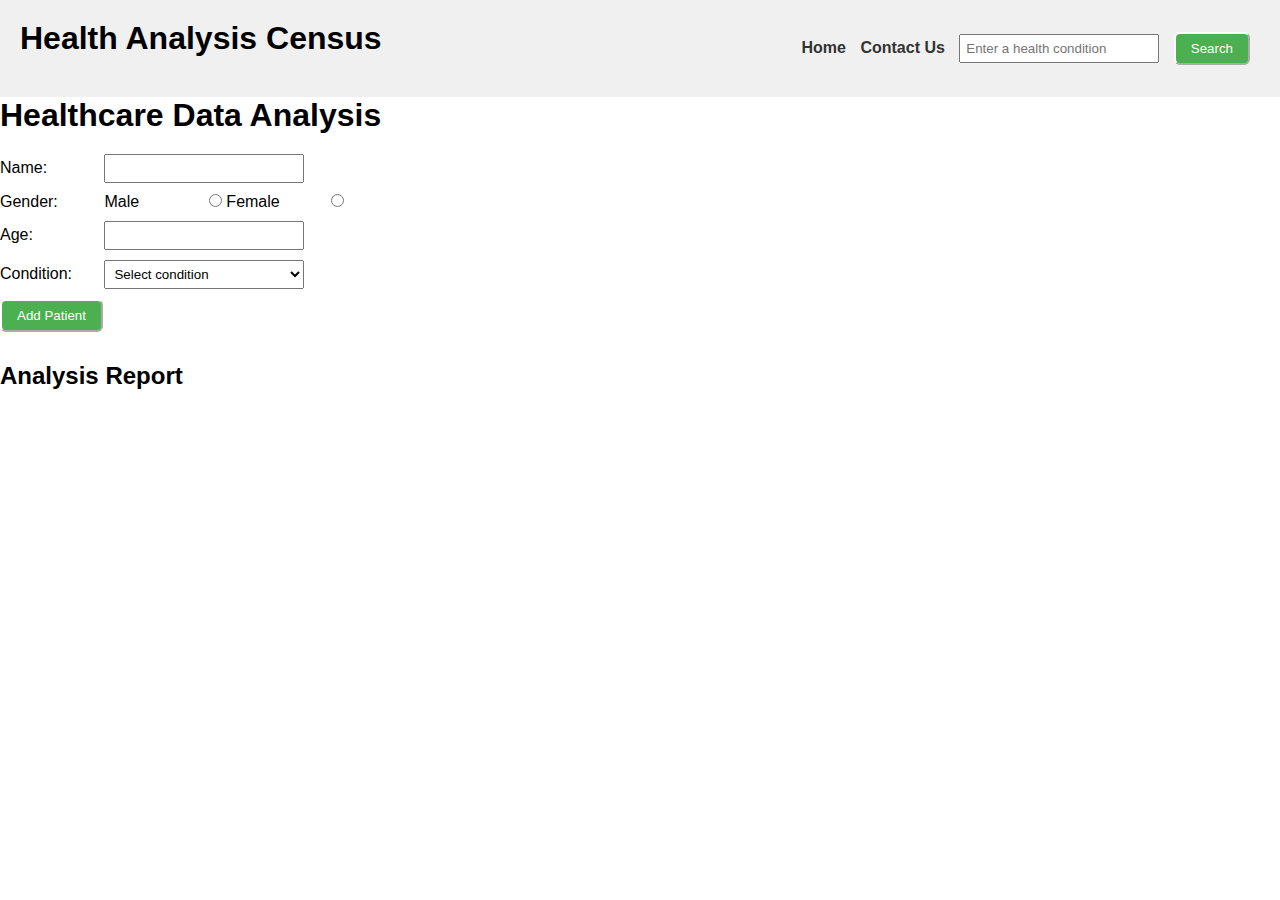
<file: index.html>
<!DOCTYPE html>
<html lang="en">
<head>
  <meta charset="UTF-8">
  <title>Health Analysis Data</title>
  <link rel="stylesheet" href="./healthanalysis.css">
</head>
<body>
   <nav><h1>Health Analysis Census</h1>
<ul>
  <li><a href="./index.html" id="home">Home </a></li>
  <li><a href="./healthcontact.html" id="contact">Contact Us </a></li>
  <li><input type="text" id="conditionInput" placeholder="Enter a health condition">  </li>
  <li><button id='btnSearch'>Search</button>
  </li>

</ul>
</nav>
<div class="container">
<div class="analysisForm">
<h1>Healthcare Data Analysis</h1>
<div>
<label for="name">Name:</label>
<input type="text" id="name">
</div>
<div>
<label>Gender:</label>
<label for="male">Male</label>
<input type="radio" name="gender" id="male" value="Male">
<label for="female">Female</label>
<input type="radio" name="gender" id="female" value="Female">
</div>
<div>
<label for="age">Age:</label>
<input type="number" id="age">
</div>
<div>
<label for="condition">Condition:</label>
<select id="condition">
  <option value="">Select condition</option>
  <option value="Diabetes">Diabetes</option>
  <option value="Thyroid">Thyroid</option>
  <option value="High Blood Pressure">High Blood Pressure</option>
</select>
</div>
<button id="addPatient">Add Patient</button>
<h2>Analysis Report</h2>
<div id="report"></div>
</div>
<div class="searchCondition">
    <div id="result"></div>
</div>
</div>
<script src="./healthanalysis.js"></script>
</body>
</html>
</file>
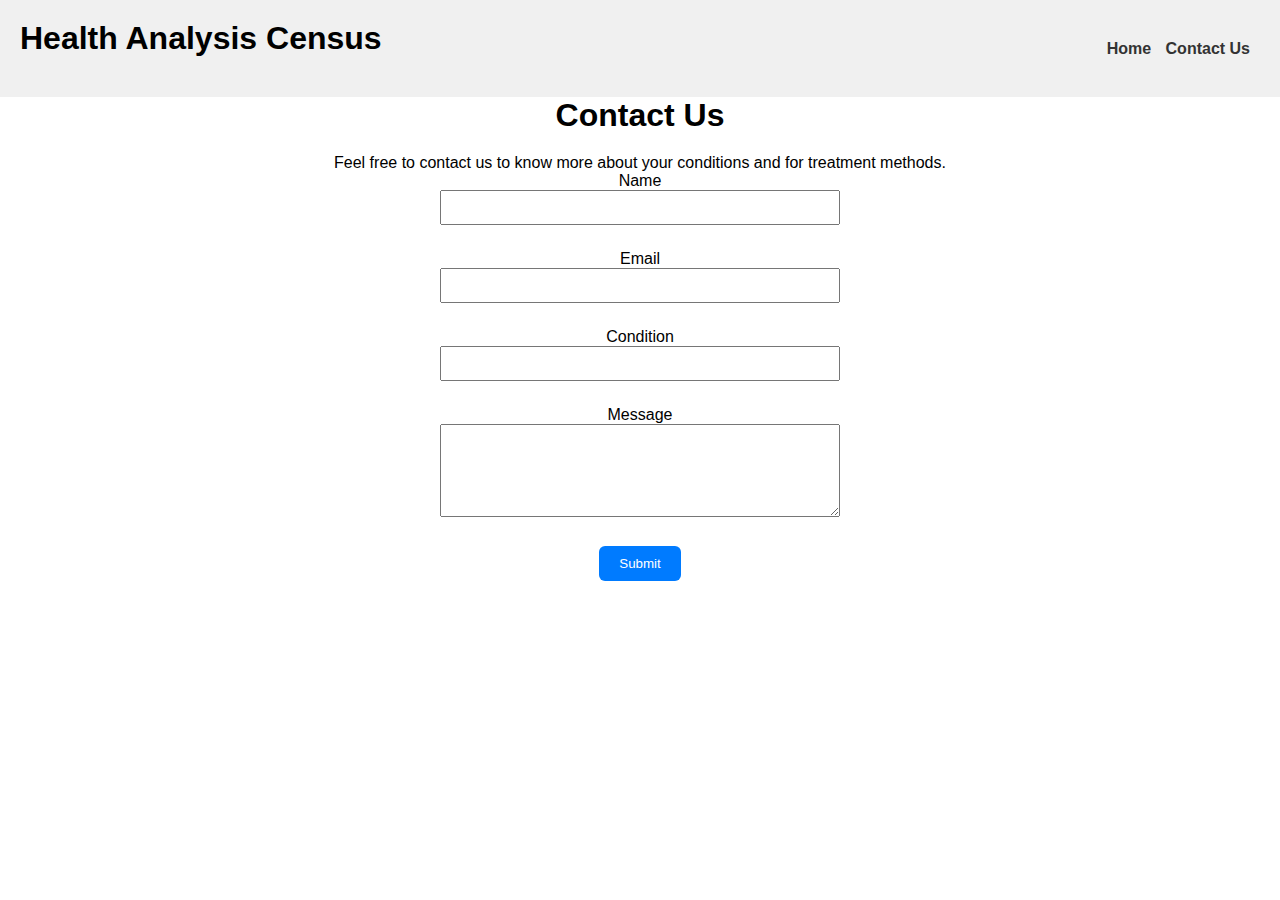
<file: healthcontact.html>
<!DOCTYPE html>
<html lang="en">
<head>
  <meta charset="UTF-8">
  <title>Contact Us</title>
  <link rel="stylesheet" href="./healthanalysis.css">
  <style>
    body{
        text-align: center;
    }
    /* Some basic styling for demonstration purposes */
    #contactForm {
      max-width: 400px;
      margin: 0 auto;
    }
    #contactForm input,
    #contactForm textarea {
      width: 100%;
      margin-bottom: 15px;
      padding: 8px;
    }
    #contactForm button {
      padding: 10px 20px;
      background-color: #007bff;
      color: white;
      border: none;
      cursor: pointer;
    }
    #contactForm button:hover {
      background-color: #0056b3;
    }
  </style>
</head>
<body>
  <nav><h1>Health Analysis Census</h1>
    <ul>
      <li><a href="./index.html" id="home">Home </a></li>
      <li><a href="./healthcontact.html" id="contact">Contact Us </a></li>
      </li>

    </ul>
    </nav>
  <h1>Contact Us</h1>
  <p>Feel free to contact us to know more about your conditions and for treatment methods.</p>

  <form id="contactForm">
    <div>
      <label for="name">Name</label>
      <input type="text" id="name" name="name" required>
    </div>
    <div>
      <label for="email">Email</label>
      <input type="email" id="email" name="email" required>
    </div>
    <div>
      <label for="condition">Condition</label>
      <input type="text" id="condition" name="condition" required>
    </div>
    <div>
      <label for="message">Message</label>
      <textarea id="message" name="message" rows="5" required></textarea>
    </div>
    <button type="submit" onclick="thankyou()">Submit</button>
  </form>
  <script>
    function thankyou(){
        alert('Thank you for contacting us!')
    }
  </script>
</body>
</html>
</file>
<file: healthanalysis.css>
/* Basic CSS for the navigation bar */

*{
    margin: 0;
    padding: 0;
    box-sizing: border-box;
}
nav {
    background-color: #f0f0f0;
    padding: 20px;
    display: flex;
    align-items: center;
    justify-content: space-between;
    
  }
  
  nav ul {
    list-style-type: none;
    /* padding: 0; */
  }
  
  nav ul li {
    display: inline;
    margin-right: 10px;
  }
  
  nav a {
    text-decoration: none;
    color: #333;
    font-weight: bold;
  }
  
  /* Basic CSS for the form elements */
  body {
    font-family: Arial, sans-serif;
    /* margin: 20px; */
  }
  
  h1 {
    margin-bottom: 20px;
  }
  
  div {
    margin-bottom: 10px;
  }
  
  label {
    display: inline-block;
    width: 100px;
  }
  
  input[type="text"],
  input[type="number"],
  select {
    width: 200px;
    padding: 5px;
  }
  
  button {
    padding: 7px 15px;
    background-color: #4CAF50;
    color: white;
    cursor: pointer;
    border-radius: 6px;
    border-color: white;
  }
  
  button:hover {
    background-color: #45a049;
  }
  
  /* Basic CSS for the report section */
  h2 {
    margin-top: 30px;
  }
  
  #report,#result {
    padding: 10px;
    max-width: 400px;
    word-wrap: break-word;
  }
#result{
  height: 400px;
  width: 500px;
  display: flex;
  align-items: center;
  justify-content: space-around;
  flex-direction: column;
}
  #result img{
    width: 200px;
    height: 100px;
  }
</file>
